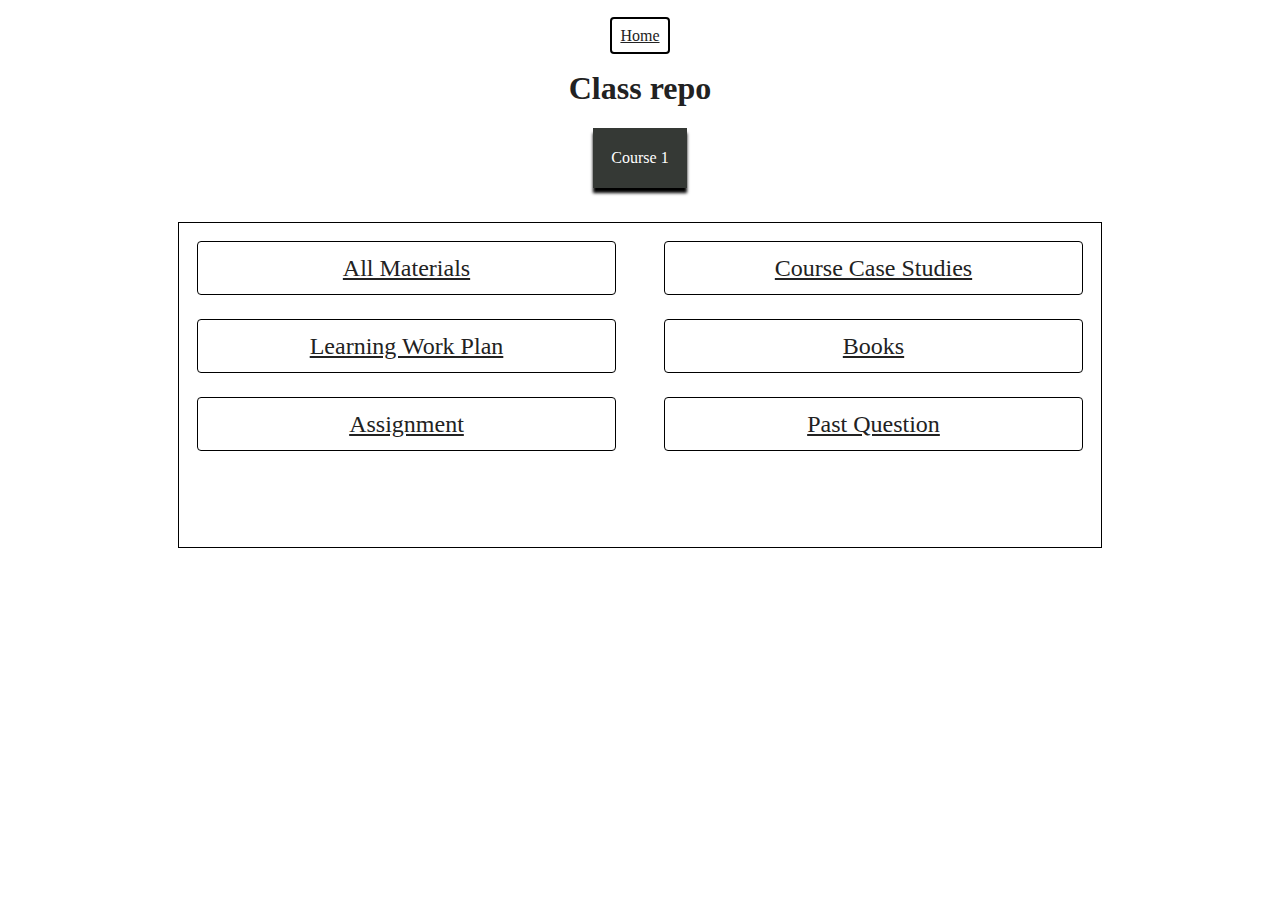
<file: course1.html>
<!DOCTYPE html>
<html lang="en">

<head>
    <meta charset="UTF-8" />
    <meta name="viewport" content="width=device-width, initial-scale=1.0" />
    <link rel="stylesheet" href="/style.css">
    <title>Course 1</title>
</head>

<body>

    <div class="all">
        <div><a href="/index.html">Home</a></div>
        <div class="class-title">
            <h1>Class repo</h1>
        </div>
        <div class="folder-title">
            Course 1
        </div>


        

        <div class="course-section">
            <div><a href="#">All Materials</a></div>
            <div><a href="#">Course Case Studies</a></div>
            <div><a href="#">Learning Work Plan</a></div>
            <div><a href="#">Books</a></div>
            <div><a href="#">Assignment</a></div>
            <div><a href="#">Past Question</a></div>
        </div>
    </div>
    <script src="app.js"></script>
</body>

</html>
</file>
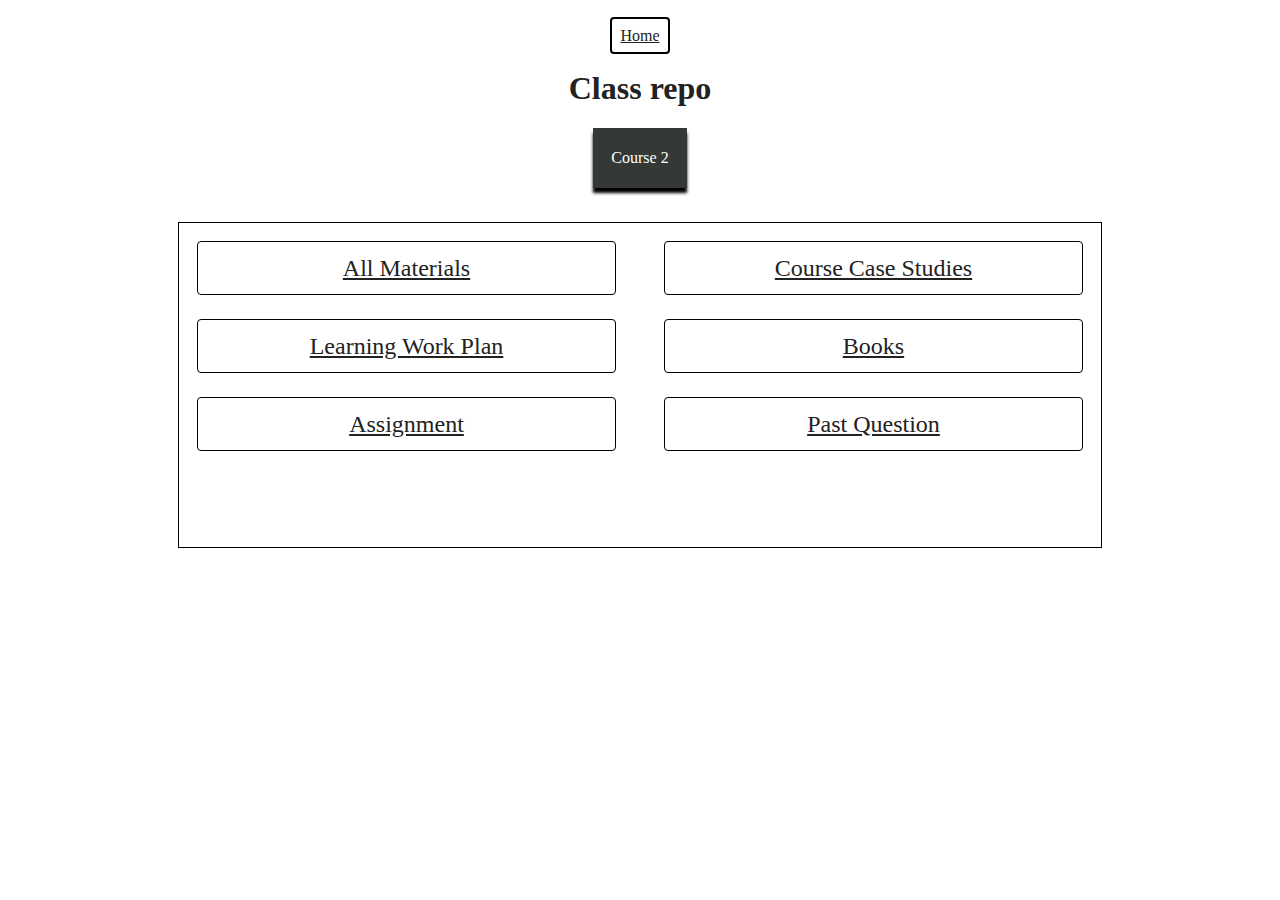
<file: course2.html>
<!DOCTYPE html>
<html lang="en">

<head>
    <meta charset="UTF-8" />
    <meta name="viewport" content="width=device-width, initial-scale=1.0" />
    <link rel="stylesheet" href="/style.css">
    <title>Course 2</title>
</head>

<body>

    <div class="all">
        <div><a href="/index.html">Home</a></div>
        <div class="class-title">
            <h1>Class repo</h1>
        </div>
        <div class="folder-title">
            Course 2
        </div>

        

        <div class="course-section">
            <div><a href="#">All Materials</a></div>
            <div><a href="#">Course Case Studies</a></div>
            <div><a href="#">Learning Work Plan</a></div>
            <div><a href="#">Books</a></div>
            <div><a href="#">Assignment</a></div>
            <div><a href="#">Past Question</a></div>
        </div>
    </div>
    <script src="app.js"></script>
</body>

</html>
</file>
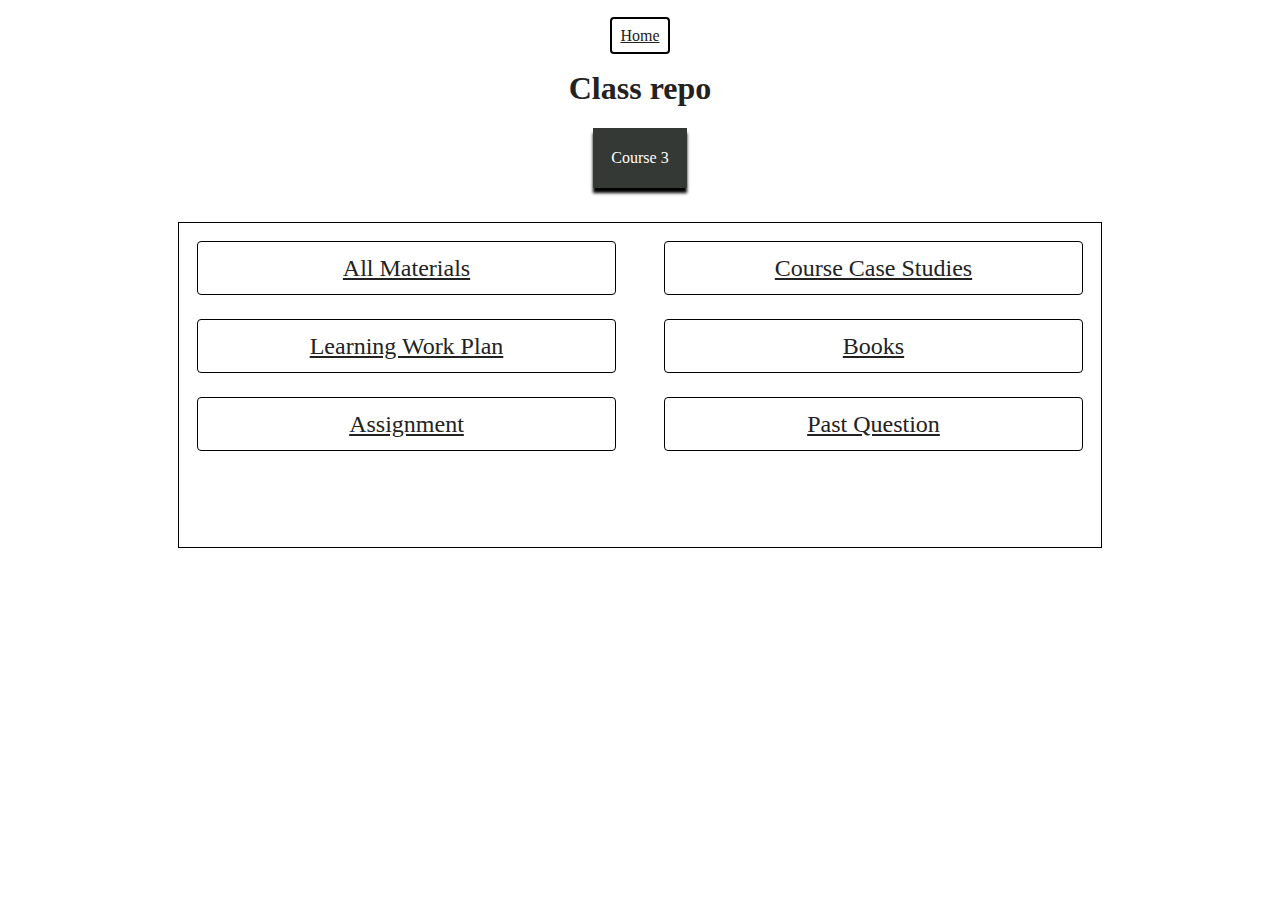
<file: course3.html>
<!DOCTYPE html>
<html lang="en">

<head>
    <meta charset="UTF-8" />
    <meta name="viewport" content="width=device-width, initial-scale=1.0" />
    <link rel="stylesheet" href="style.css">
    <title>Course 3</title>
</head>

<body>

    <div class="all">
        <div><a href="index.html">Home</a></div>
        <div class="class-title">
            <h1>Class repo</h1>
        </div>
        <div class="folder-title">
            Course 3
        </div>
  

        

        <div class="course-section">
            <div><a href="#">All Materials</a></div>
            <div><a href="#">Course Case Studies</a></div>
            <div><a href="#">Learning Work Plan</a></div>
            <div><a href="#">Books</a></div>
            <div><a href="#">Assignment</a></div>
            <div><a href="#">Past Question</a></div>
        </div>
    </div>
    <script src="app.js"></script>
</body>

</html>
</file>
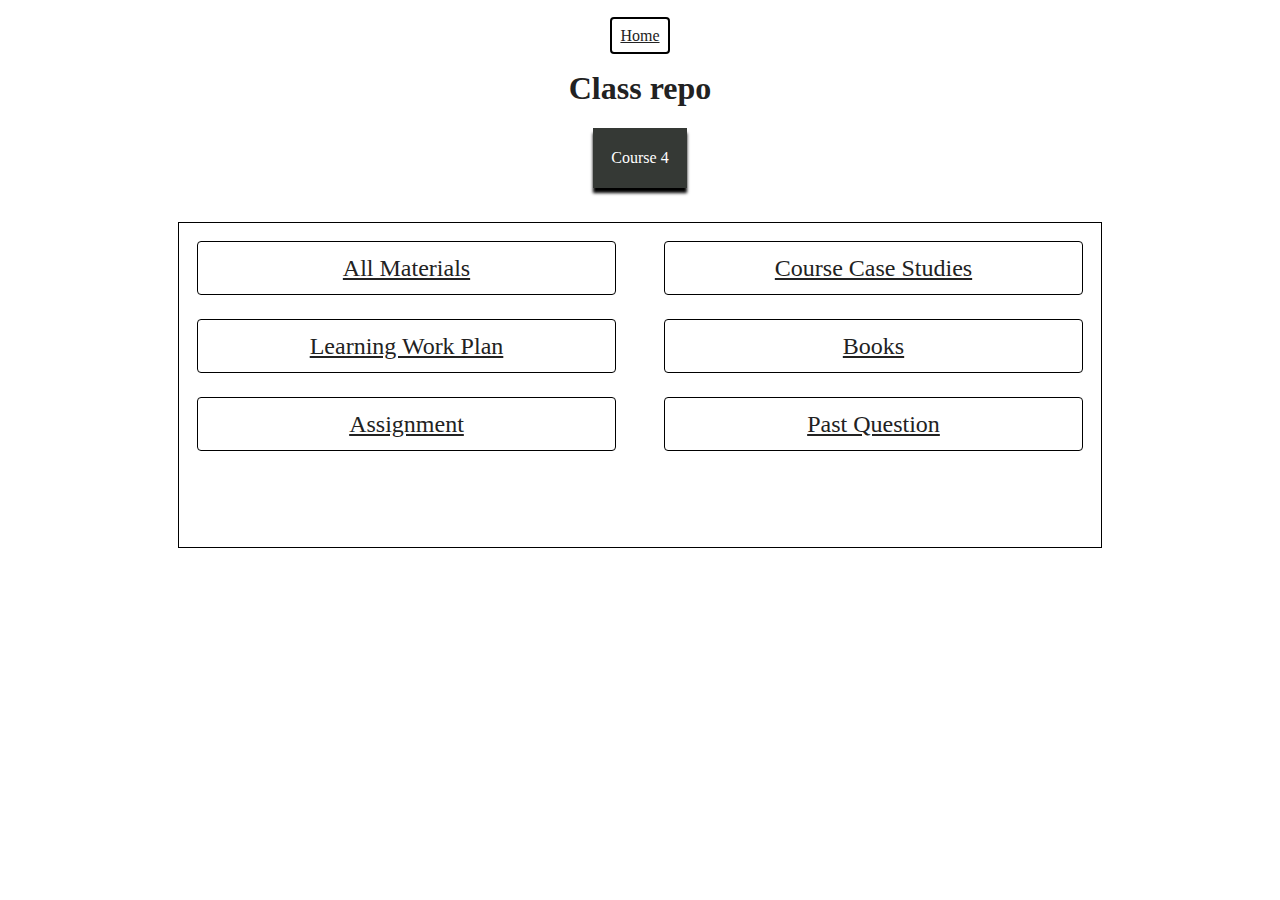
<file: course4.html>
<!DOCTYPE html>
<html lang="en">

<head>
    <meta charset="UTF-8" />
    <meta name="viewport" content="width=device-width, initial-scale=1.0" />
    <link rel="stylesheet" href="/style.css">
    <title>Course 4</title>
</head>

<body>

    <div class="all">
        <div><a href="/index.html">Home</a></div>
        <div class="class-title">
            <h1>Class repo</h1>
        </div>
        <div class="folder-title">
            Course 4
        </div>


        

        <div class="course-section">
            <div><a href="#">All Materials</a></div>
            <div><a href="#">Course Case Studies</a></div>
            <div><a href="#">Learning Work Plan</a></div>
            <div><a href="#">Books</a></div>
            <div><a href="#">Assignment</a></div>
            <div><a href="#">Past Question</a></div>
        </div>
    </div>
    <script src="app.js"></script>
</body>

</html>
</file>
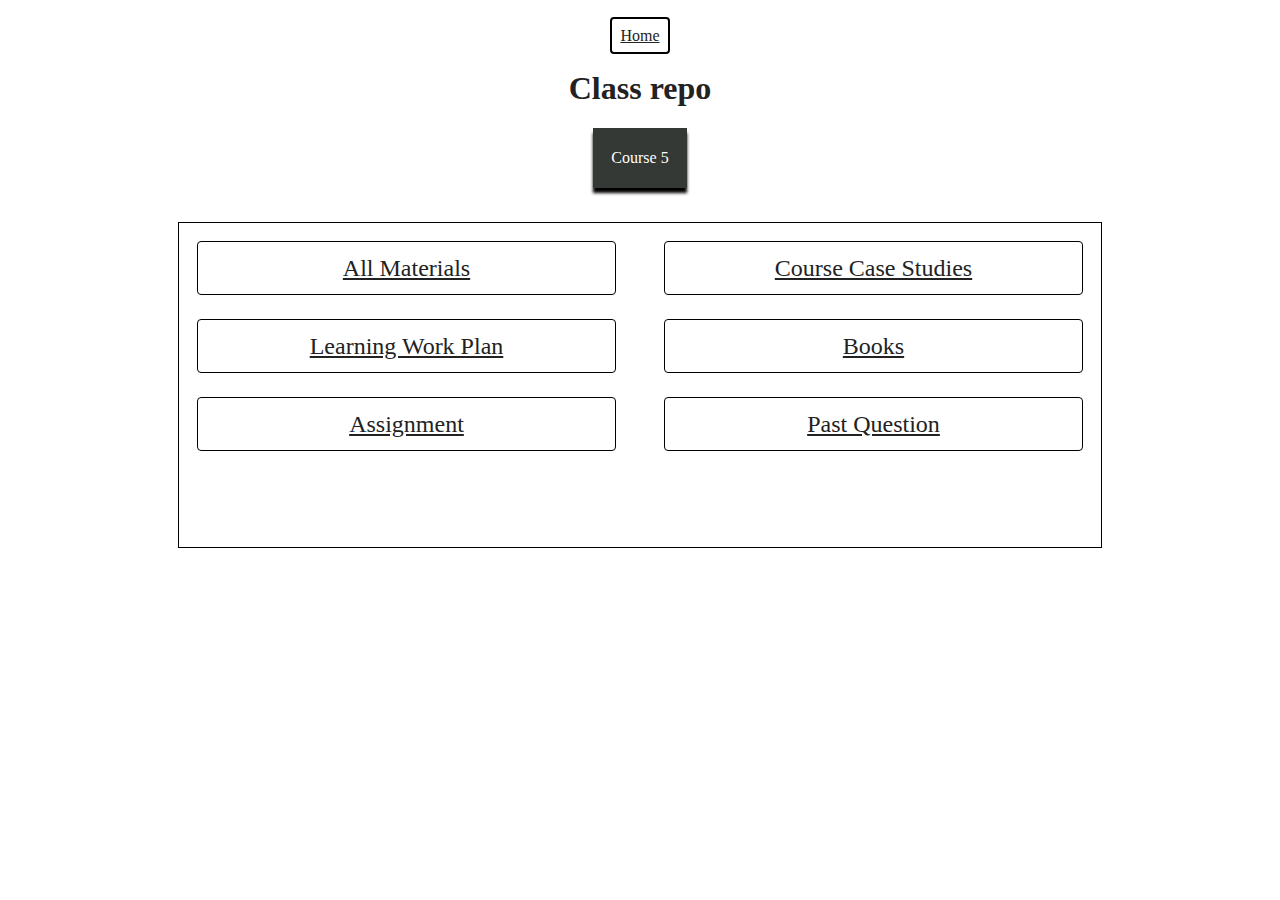
<file: course5.html>
<!DOCTYPE html>
<html lang="en">

<head>
    <meta charset="UTF-8" />
    <meta name="viewport" content="width=device-width, initial-scale=1.0" />
    <link rel="stylesheet" href="/style.css">
    <title>Course 5</title>
</head>

<body>

    <div class="all">
        <div><a href="/index.html">Home</a></div>
        <div class="class-title">
            <h1>Class repo</h1>
        </div>
        <div class="folder-title">
            Course 5
        </div>


        

        <div class="course-section">
            <div><a href="#">All Materials</a></div>
            <div><a href="#">Course Case Studies</a></div>
            <div><a href="#">Learning Work Plan</a></div>
            <div><a href="#">Books</a></div>
            <div><a href="#">Assignment</a></div>
            <div><a href="#">Past Question</a></div>
        </div>
    </div>
    <script src="app.js"></script>
</body>

</html>
</file>
<file: style.css>
/* 1. Use a more-intuitive box-sizing model */
*,
*::before,
*::after {
    box-sizing: border-box;
}

/* 2. Remove default margin */
*:not(dialog) {
    margin: 0;
}

/* 3. Enable keyword animations */
@media (prefers-reduced-motion: no-preference) {
    html {
        interpolate-size: allow-keywords;
    }
}

body {
    /* 4. Add accessible line-height */
    line-height: 1.5;
    /* 5. Improve text rendering */
    -webkit-font-smoothing: antialiased;
}

/* 6. Improve media defaults */
img,
picture,
video,
canvas,
svg {
    display: block;
    max-width: 100%;
}

/* 7. Inherit fonts for form controls */
input,
button,
textarea,
select {
    font: inherit;
}

/* 8. Avoid text overflows */
p,
h1,
h2,
h3,
h4,
h5,
h6 {
    overflow-wrap: break-word;
}

/* 9. Improve line wrapping */
p {
    text-wrap: pretty;
}

h1,
h2,
h3,
h4,
h5,
h6 {
    text-wrap: balance;
}

/*
  10. Create a root stacking context
*/
#root,
#__next {
    isolation: isolate;
}

body {
    background: #fff;
    color: rgb(34, 34, 34);
    text-align: center;
}

.all {
    display: flex;
    flex-direction: column;
    align-items: center;
    width: 100%;
    padding: 24px;
    gap: 16px;
    max-width: 1440px;
}

.course-segments {
    display: flex;
    flex-direction: column;
    align-items: center;
    gap: 24px;
    margin-top: 18px;
}


.course-section {
    display: flex;
    flex-direction: column;
    align-items: center;
    gap: 24px;
    margin-top: 18px;
}

.folder-title {
    padding:18px;
    background-color: 	#353935;
    color: white;
    -webkit-box-shadow: 0px 5px 3px 0px #000000; 
    box-shadow: 0px 5px 3px 0px #000000;
}

#nav-bar {
    margin-top: 12px;
    width: 100%;
    display: flex;
    justify-content: space-around;
    gap: 12px;
    max-width: 600px;
}



a {
    cursor: pointer;
    color: rgb(34, 34, 34);
    border: 2px solid black;
    padding: 8px;
    border-radius: 4px;
}


a:visited {
    color: rgb(34, 34, 34);
}




/* @media media type and (condition: breakpoint) {
  // CSS rules
} */


@media (max-width: 480px) {

    /* Styles for viewports between 0 and 480px (inclusive) */
    /* .text {
        font-size: 16px;
    } */
}

/* and (max-width: 1024px) */

@media screen and (min-width: 768px)  {
    /* Styles for viewports between 480px and 768px (inclusive) */
    .course-section {
        border: 1px solid black;
        width: 75%;
        padding: 18px;
        margin-top: 18px;
        display: grid;
        grid-template-columns: repeat(2, 1fr);
        grid-template-rows: repeat(4, 1fr);
        grid-column-gap: 48px;
        grid-row-gap: 24px;
    }



    .course-section div {
        border: 1px solid black;
        padding: 8px;
        border-radius: 4px;
        cursor: pointer;

    }

    .course-section a {
        border: none;
        cursor: pointer;
        color: rgb(34, 34, 34);
        font-size: 24px;
        

    }
}



@media screen and (min-width: 480.2px) and (max-width: 767.99px) {
    /* Styles for viewports between 480px and 768px (inclusive) */
    .course-section {
        border: 1px solid black;
        width: 100%;
        padding: 18px;
        margin-top: 18px;
        display: grid;
        grid-template-columns: repeat(2, 1fr);
        grid-template-rows: repeat(4, 1fr);
        grid-column-gap: 24px;
        grid-row-gap: 24px;
    }

    .course-section div {
        border: 1px solid black;
        padding: 8px;
        border-radius: 4px;
        cursor: pointer;

    }

    .course-section a {
        border: none;
        cursor: pointer;
        color: rgb(34, 34, 34);
        

    }
}
</file>
